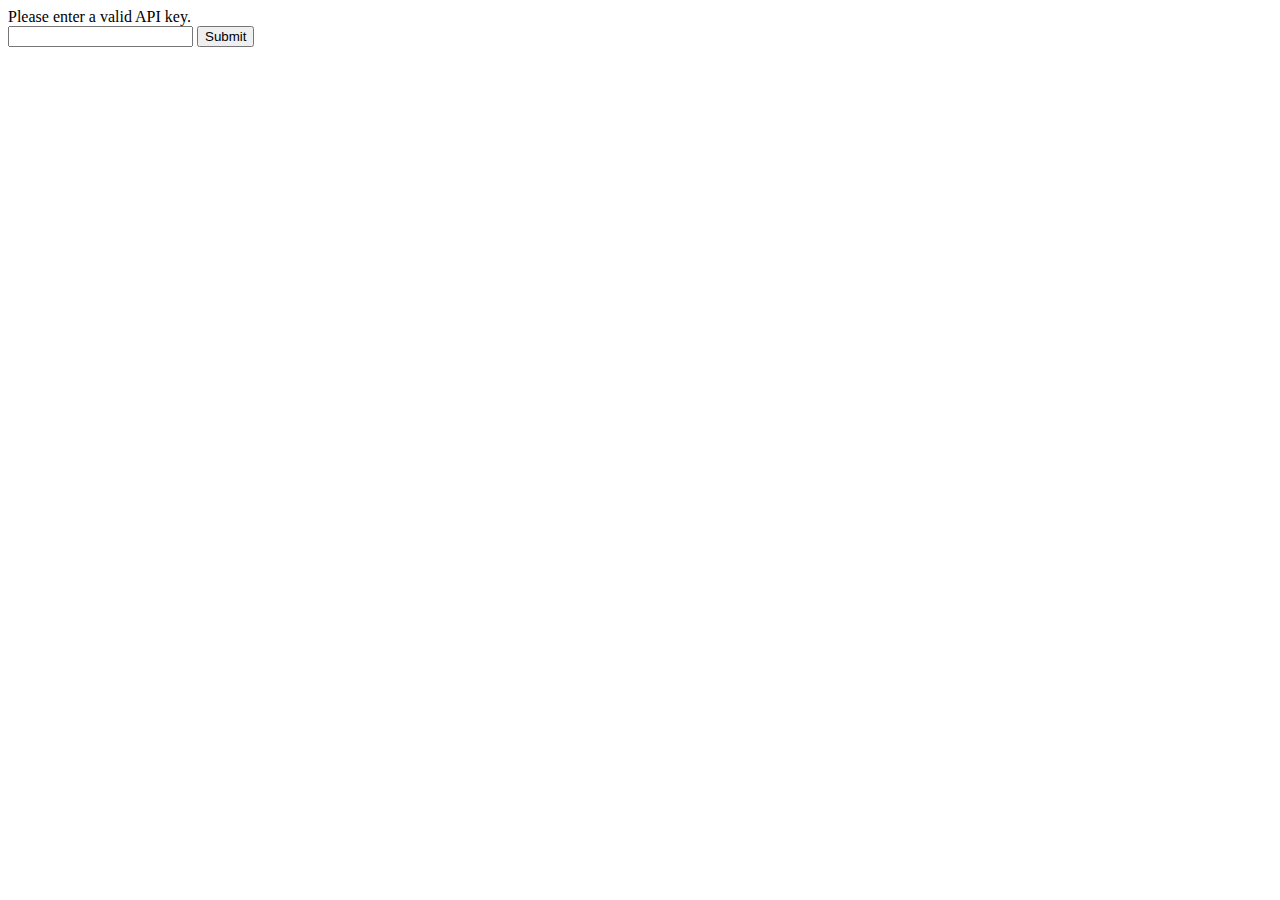
<file: index.html>
<html>
    <head>
        <title>Contact Book Plus+</title>
        <meta charset="UTF-8"/>
        <meta name="viewport" content="width=device-width, initial-scale=1.0"/>
        <link rel="stylesheet" href="style.css">
        <link rel="stylesheet" href="fontAwesome/css/all.css">
    </head>
    <body class="body-home" onload="fetchContacts()">
        <div class="header">    
            <img src="images/logo-text.png">
        </div>
        
        <div id="contacts">
        <div id="table">Contacts loading...</div><br/><br/>
        <button class="btn" id="refresh" type="button">Refresh</button>
        <button class="btn" id="addContact" type="button">Add Contact</button>            
        </div>
        
        <script src="config.js"></script>
        <script>
            document.getElementById("refresh").addEventListener('click', fetchContacts);
            document.getElementById("addContact").addEventListener('click', addContact);

            function fetchContacts(){
                fetch(rootPath + "controller/get-contacts/")
                .then(function(response){
                    return response.json();
                })
                .then(function(data){
                    displayOutput(data);
                    //console.log(data);
                })
            }

            function displayOutput(data){
                output = "<table>";

                for(a in data){
                    output += `
                    <tr onclick="editContact(${data[a].id})">
                        <td><img src="${rootPath}controller/uploads/${data[a].avatar}" width="40"/></td>
                        <td><h5>${data[a].firstname}</h5></td>
                        <td><h5>${data[a].lastname}</h5></td>
                    </tr>

                    `
                }
                output += "</table>";
                document.getElementById("table").innerHTML = output;
            }
            function addContact(){
                window.open("add-contact.html", "_self");
            }
            function editContact(id){
                window.open("edit-contact.html?id=" + id, "_self");
            }
        </script>
    </body>
</html>
</file>
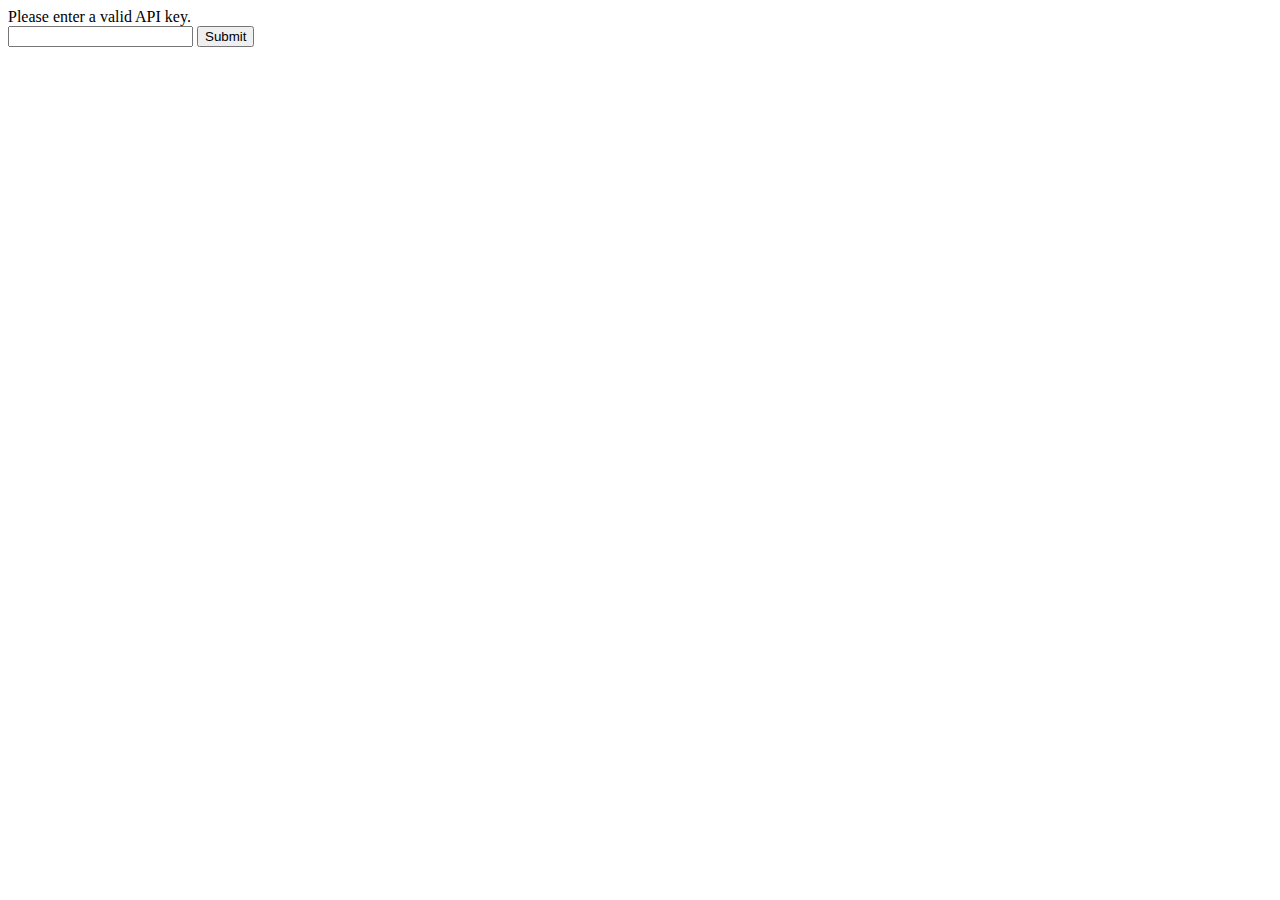
<file: add-contact.html>
<html>
    <head>
        <title>Contact Book Plus+</title>
        <meta charset="UTF-8"/>
        <meta name="viewport" content="width=device-width, initial-scale=1.0"/>
        <link rel="stylesheet" href="style.css">
        <link rel="stylesheet" href="fontAwesome/css/all.css">
    </head>
    <body class="body-contact">
        <div class="header">
            <a href="index.html">
                <i class="fas fa-chevron-left"></i>
            </a>
            
            <img src="images/logo-text.png">
        </div>
        
        <div id="contacts">
        <br/>
            <form id="editForm">
                <label for="firstname">First name : </label>
                <input type="text" name="firstname" id="firstname"><br/><br/>
                <label for="lastname">Last name: </label>
                <input type="text" name="lastname" id="lastname"><br/><br/>
                <label for="mobile">Mobile: </label>
                <input type="text" name="mobile" id="mobile"><br/><br/>
                <label for="email">Email: </label>
                <input type="text" name="email" id="email"><br/><br/>
                <label for="avatar">Select a file</label>
                <input type="file" name="avatar" id="avatar"><br/><br/><br/>
                <button class="btn" type="submit" id="submitForm">Submit</button>
            </form>
            <br/>
            <button class="btn" id="homeLink" type="button">Home</button>
        </div>
        <script src="config.js"></script>
        <script>
            document.getElementById("submitForm").addEventListener('click', submitForm);
            document.getElementById("homeLink").addEventListener('click', homeLink);

            function submitForm(e){
                e.preventDefault();

                const form = new FormData(document.querySelector('#editForm'));
                form.append('apiKey', apiKey);

                fetch(rootPath + 'controller/insert-contact/',{
                    method: 'POST',
                    headers: {'Accept': 'Application/json, *.*'},
                    body: form
                })
                .then(function(response){
                    return response.text();
                })
                .then(function(data){
                    if(data == "1"){
                        alert("contact added.");
                        homeLink();
                    }else{
                        alert(data);
                        homeLink();
                    }
                })
            }

            function homeLink(){
                window.open("index.html", "_self");
            }
        </script>
    </body>
</html>
</file>
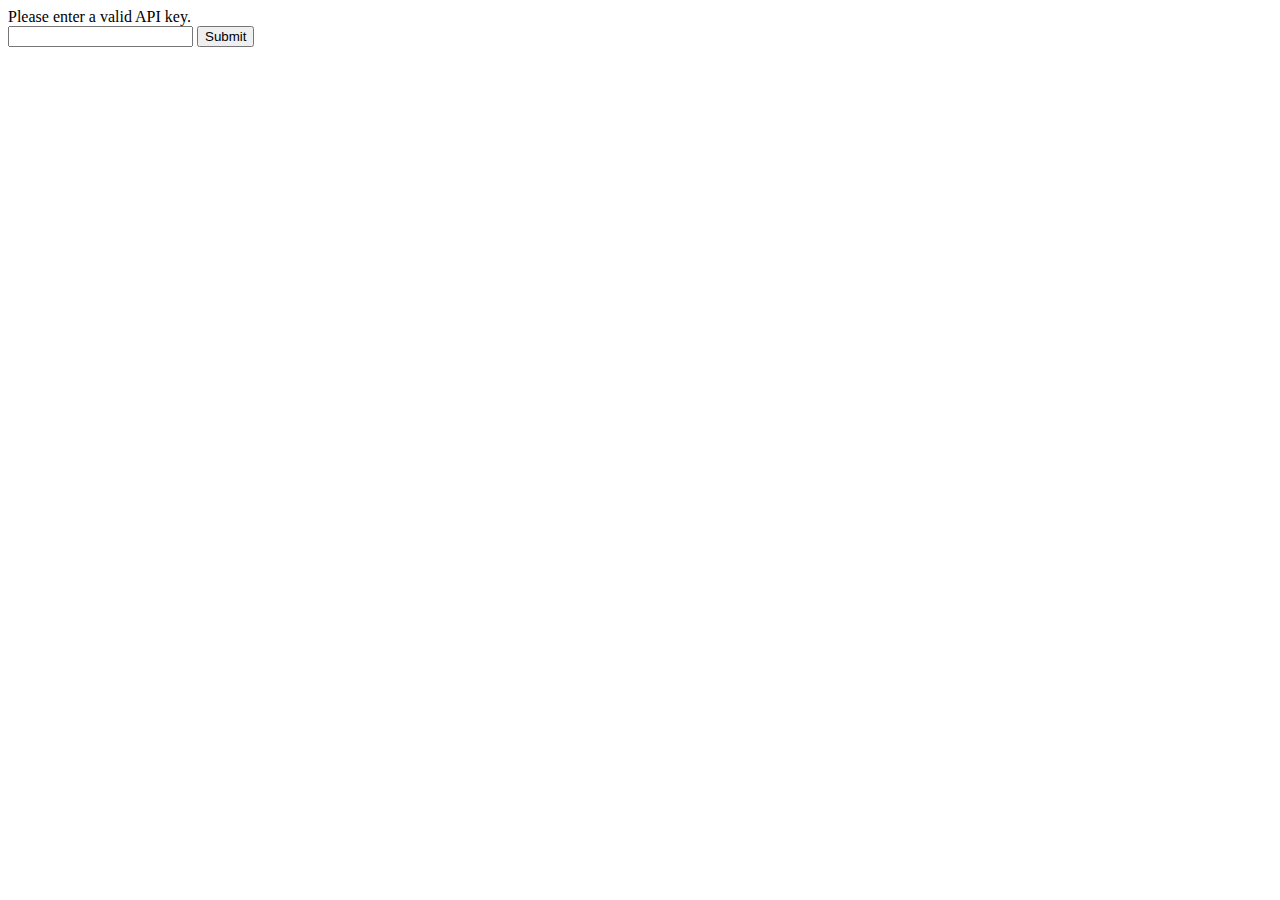
<file: edit-contact.html>
<html>
    <head>
        <title>Contact Book Plus+</title>
        <meta charset="UTF-8"/>
        <meta name="viewport" content="width=device-width, initial-scale=1.0"/>
        <link rel="stylesheet" href="style.css">
        <link rel="stylesheet" href="fontAwesome/css/all.css">
    </head>
    <body class="body-contact" onload="getContact()">
        <div class="header">
            <a href="index.html">
                <i class="fas fa-chevron-left"></i>
            </a>
            
            <img src="images/logo-text.png">
        </div>
        
        <div id="contacts">
            <div id="avatarImage"></div>
            <form id="editForm">
                <label for="firstname">First name: </label>
                <input type="text" name="firstname" id="firstname" readonly><br/><br/>
                <label for="lastname">Last name: </label>
                <input type="text" name="lastname" id="lastname" readonly><br/><br/>
                <label for="mobile">Mobile: </label>
                <input type="text" name="mobile" id="mobile" readonly><br/><br/>
                <label for="email">Email: </label>
                <input type="text" name="email" id="email" readonly><br/><br/>
                <label for="avatar" id="avatarLabel" hidden>Change profile image</label><br/>
                <input type="file" name="avatar" id="avatar" hidden><br/>
                <br/>
                <button class="btn" type="submit" id="submitForm" hidden>Submit</button>
            </form>
            <br/>
            <button class="btn" id="homeLink" type="button">Home</button>
            <button class="btn" id="editContact" type="button">Edit</button>
            <button class="btn" id="deleteContact" type="button">Delete</button>
        </div>
        
        <script src="config.js"></script>
        <script>
            var id = getId();
            document.getElementById("homeLink").addEventListener('click', homeLink);
            document.getElementById("editContact").addEventListener('click', editContact);
            document.getElementById("submitForm").addEventListener('click', submitForm);
            document.getElementById("deleteContact").addEventListener('click', deleteContact);

            function getId(){
                var url = window.location.href;
                var pos = url.search("=");
                var id = url.slice(pos + 1);
                return id;
            }

            function getContact(){
                fetch(rootPath + 'controller/get-contacts/?id=' + id)
                .then(function(response){
                    return response.json();
                })
                .then(function(data){
                    displayOutput(data);
                })
            }

            function homeLink(){
                window.open("index.html", "_self");
            }

            function displayOutput(data){
                avatarImg = `
                    <img src="${rootPath}/controller/uploads/${data[0].avatar}" width="200" />
                `
                document.getElementById("avatarImage").innerHTML = "";
                document.getElementById("firstname").value = data[0].firstname;
                document.getElementById("lastname").value = data[0].lastname;
                document.getElementById("mobile").value = data[0].mobile;
                document.getElementById("email").value = data[0].email;
            }

            function editContact(){
                document.getElementById("firstname").readOnly = false;
                document.getElementById("lastname").readOnly = false;
                document.getElementById("mobile").readOnly = false;
                document.getElementById("email").readOnly = false;
                document.getElementById("avatar").hidden = false;
                document.getElementById("submitForm").hidden = false;
            }

            function submitForm(e){
                e.preventDefault();

                const form = new FormData(document.querySelector("#editForm"));
                form.append('apiKey', apiKey);
                form.append('id', id);

                fetch(rootPath + 'controller/edit-contact/',{
                    method: 'POST',
                    headers: {'Accept': 'Application/json, *.*'},
                    body: form
                })
                .then(function(response){
                    return response.text();
                })
                .then(function(data){
                    if(data == "1"){
                        alert("contact edited.");
                        homeLink();
                    }else{
                        alert(data);
                        homeLink();
                    }
                })
            }

            function deleteContact(){
                var confirmDelete = confirm("Delete contact. Are you sure?");

                if(confirmDelete == true){
                    fetch(rootPath + 'controller/delet-contact/?id=' + id)
                    .then(function(response){
                        return response.text();
                    })
                    .then(function(data){
                        if(data == "1"){
                            homeLink();
                        }else {
                            alert(data);
                        }
                    })
                }
            }

        </script>
    </body>
</html>
</file>
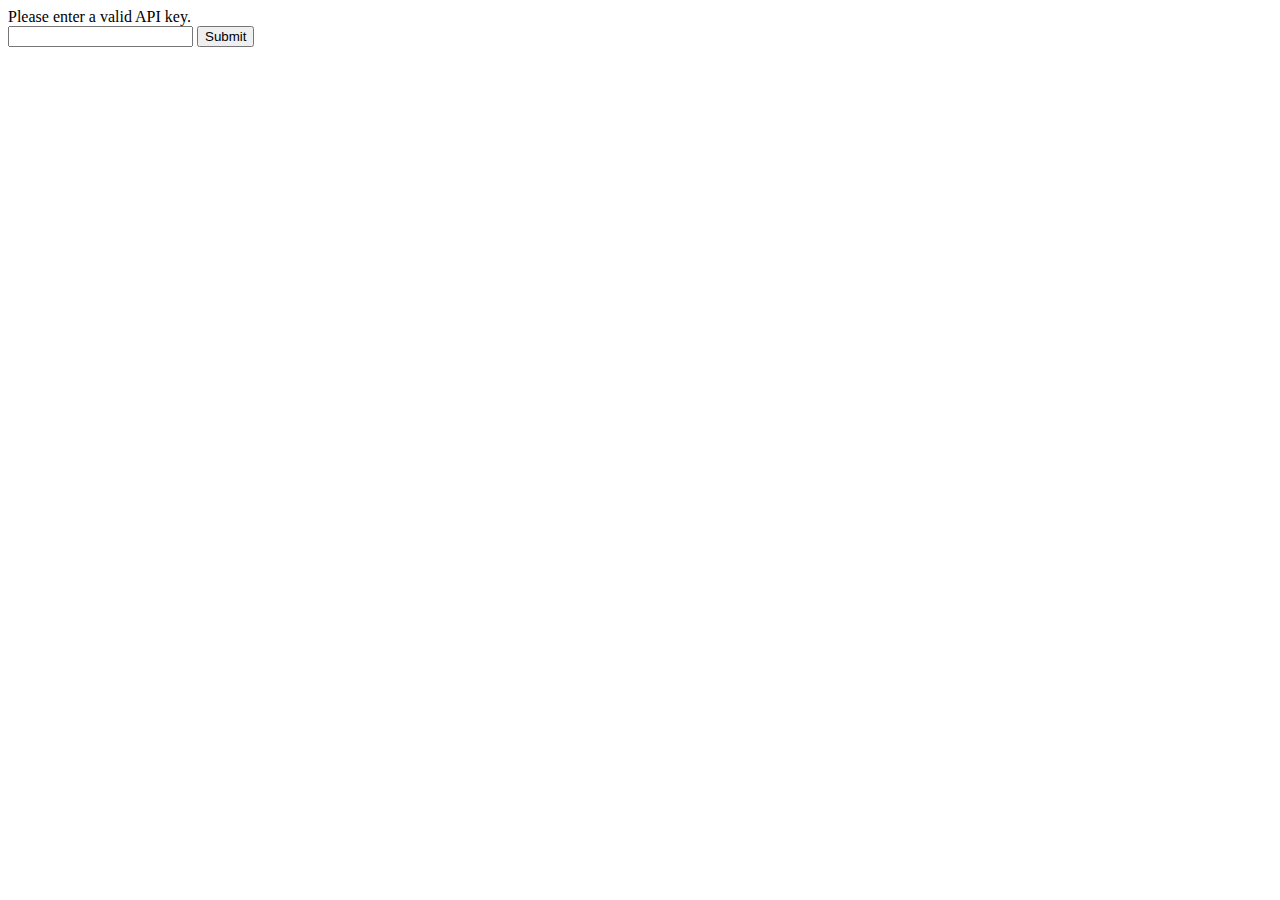
<file: enter-api-key.html>
<!DOCTYPE html>
<html>
    <head>
        <title>API Key</title>
        <meta charset="UTF-8">
        <meta name="viewport" content="width=device-width, initial-scale=1.0">
    </head>
    <body>
        <div>Please enter a valid API key.</div>
        <form>
            <input type="email" id="apiKey" name="apiKey"/>
            <button id="submitApiKey">Submit</button>
        </form>

        
        <script>
            let rootPath = "https://mysite.itvarsity.org/api/ContactBook/";
            document.getElementById("submitApiKey").addEventListener('click', setApiKey);

            function setApiKey(e){
                e.preventDefault();
                
                apiKey = document.getElementById("apiKey").value;
                fetch(rootPath + "controller/api-key/?apiKey=" + apiKey)
                        .then(function (response) {
                            return response.text();
                        })
                        .then(function (data) {
                            
                            if (data == "1") {
                                localStorage.setItem("apiKey", apiKey);
                                window.open("index.html", "_self");
                            } else {
                                alert(data + "Invalid API key entered!");
                            }
                        })
            }
        </script>
    </body>
</html>
</file>
<file: style.css>
html{
    height: 100%;
}

body{
    font-family: sans-serif;
    margin: 0;
    padding: 0;
    height: 100%
}

.body-home{
    background-image: url('images/background-02-port.jpg');
    background-position: center;
    background-attachment: fixed;
    background-repeat: no-repeat;
    background-size: cover;
}

/*------HEADER PAGE-------*/
.header{
    background-color: #1a1a1a;
    width: 100%;
    height: 65px;
    left: 0px;
    top: 0;
    position: fixed;
    overflow: hidden;
    text-align: center;
}

.header i{
    float: left;
    color: white;
    padding: 17px 0px 0px 17px;
}

.header img{
    width: 300px;
    padding-top: 5px;
    padding-right: 25px;
}

/*--------------CONTACTS PAGE------------*/

.body-contact{
    background-image: url('images/background-01-port.jpg');
    background-position: center;
    background-attachment: fixed;
    background-repeat: no-repeat;
    background-size: cover;
}

#contacts{
    padding-top: 90px;
}

/*-----TABLE LIST-----*/

#table td img{
    border-radius: 50%;
    height: 100px;
    width:  100px;   
}

#table td h5{
    font-size: 25px;
    font-weight: 300;
    font-family: 'Niconne', cursive;
    padding-left: 50px;
    color: black;
    text-shadow:    0px 0px 5px lightblue, 
                    0px 0px 10px black, 
                    0px 0px 10px lightblue, 
                    0px 0px 20px lightblue;
}

/*--------------BUTTONS------------*/

.btn{
    font-size: 20px;
    font-weight: 200;
    color: white;
    letter-spacing: 1px;
    padding: 13px 50px 13px;
    outline: 0;
    border: 1px solid black;
    cursor: pointer;
    position: relative;
    background-color: rgba(0, 0, 0, 0);
}

.btn::after {
    content: "";
    background-color: #1a1a1a;
    width: 100%;
    z-index: -1;
    position: absolute;
    height: 100%;
    top: 7px;
    left: 7px;
    transition: 0.2s;
}

.btn:hover::after {
    top: 0px;
    left: 0px;
}

#avatar{
    border: none;
    padding: 15px 32px;
    text-align: center;
    text-decoration: none;
    display: inline-block;
    font-size: 16px;
    margin: 4px 2px;
    cursor: pointer;
    -webkit-transition-duration: 0.4s;
    transition-duration: 0.4s;
}

#avatar:hover {
  box-shadow: 0 12px 16px 0 rgba(0,0,0,0.24),0 17px 50px 0 rgba(0,0,0,0.19);
}

#addContact{
    float: right;
}

#homeLink{
    float: left;
    width: 33.33%;
}

#editContact{
    margin: auto;
    width: 33.33%;
}

#deleteContact{
    float: right;
    width: 33.33%;
}

/*--------------FORM------------*/

#editForm{
    width: 400px;
    font-family: Arial, Helvetica, sans-serif;
}

input {
    padding: 3px;
    box-shadow: 3px 3px 5px grey;
    font-size: 14px;
    font-weight: 600;
    width: 300px;
}

label {
    color: #B4886B;
    font-weight: bold;
    width: 130px;
    float: left;
}

label:after { 
    content: ": " 
}


/*---------RESPONSIVE LAYOUT-----------*/

@media only screen and (min-width: 600px){
    #contacts{
        width: 80%;
        margin: auto;
    }
    
    #recipe{
        width: 80%;
        margin: auto;
    }
}

@media only screen and (min-width: 600px){
    #contacts{
        width: 80%;
        margin: auto;
    }
    
    #recipe{
        width: 80%;
        margin: auto;
    }
}

@media only screen and (min-width: 1000px){
    #contacts{
        width: 60%;
        margin: auto;
    }
}

@media only screen and (min-width: 1500px){
    #contacts{
        width: 40%;
        margin: auto;
    }
}

@media only screen and (min-width: 720px){
    .body-home{
        background-image: url('images/background-02-port.jpg');
    }
}
</file>
